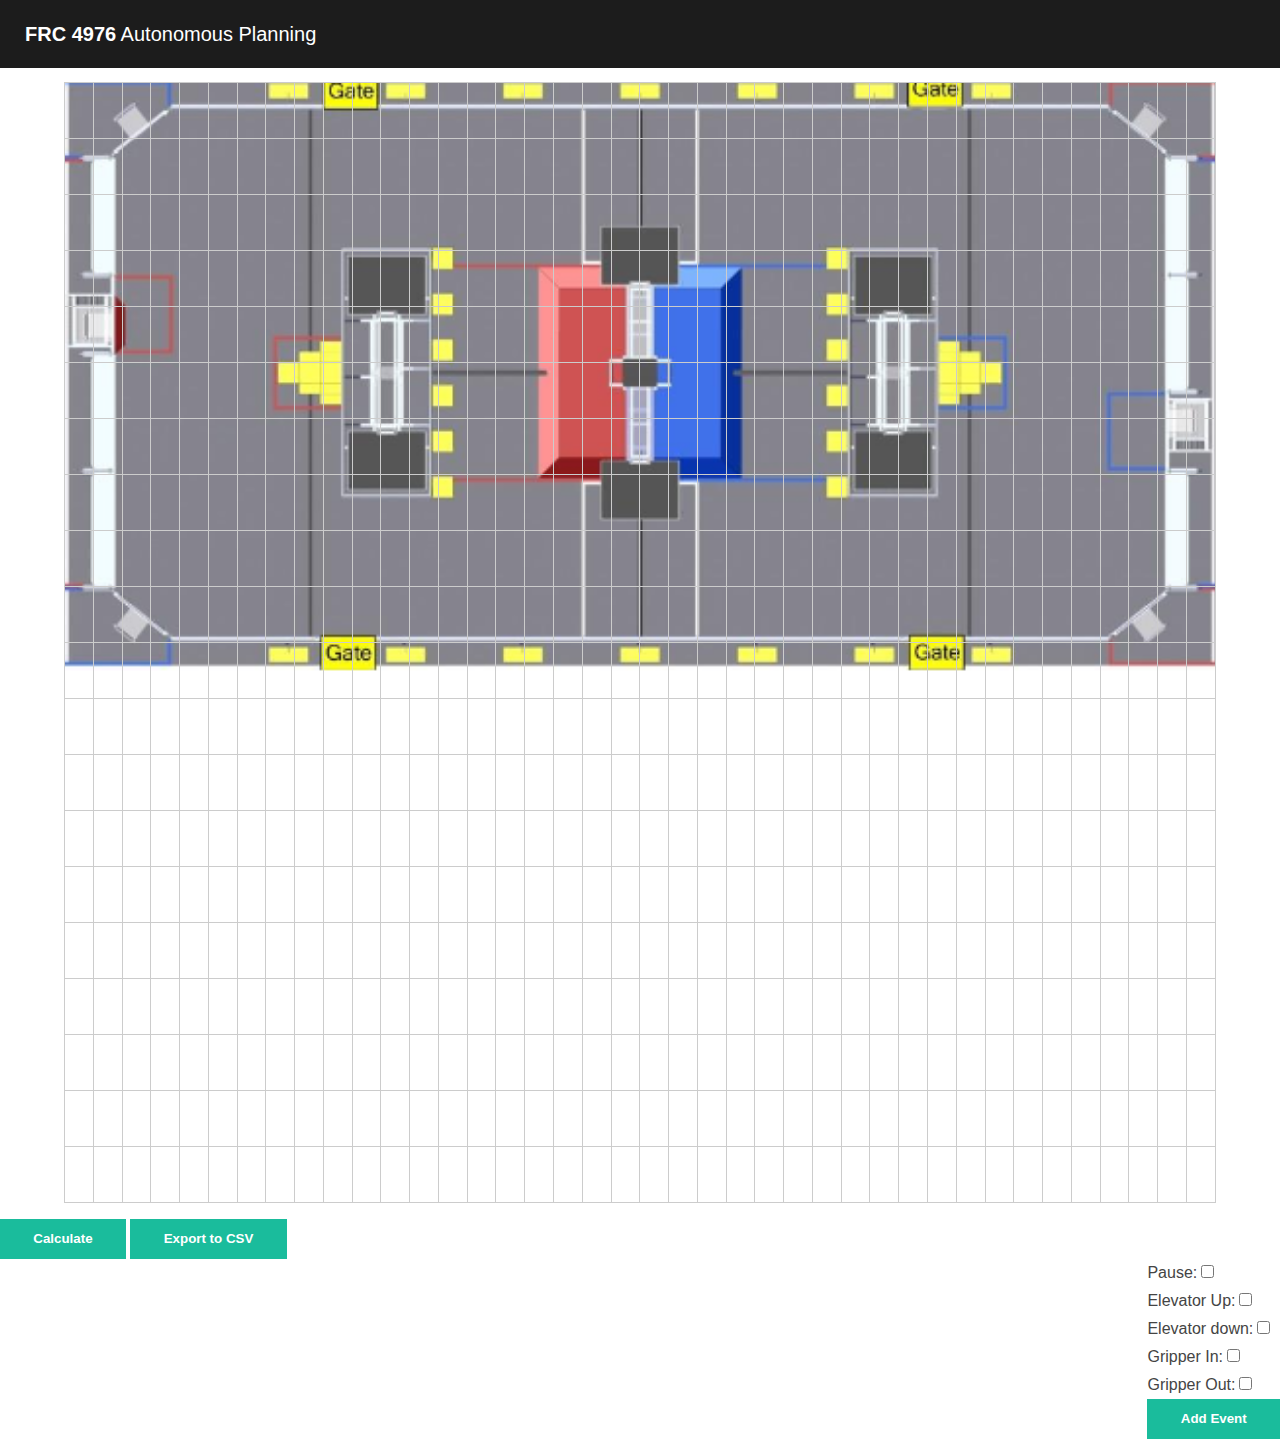
<file: index.html>
<!DOCTYPE html>
<html>
	<head>
		<title>Grid</title>
		<meta charset="UTF-8"> 
		<link rel="stylesheet" href="assets/css/main.css" />
		<link rel="shortcut icon" type="image/png" href="assets/img/favicon.ico"/>
		<script src="assets/js/victor1.js"></script>
		<script src="assets/js/victor.min.js"></script>
		<script src="assets/js/algebra-0.2.6.min.js"></script>
		<script src="assets/js/long_press.js"></script>
	</head>
	<body>
		<header id="header">
			<a href="index.html" class="logo"><strong>FRC 4976</strong> Autonomous Planning</a>
		</header>
		<section id="main">
			<div id="table" ></div>
			<div class="inner">
				<button onclick="calculate()">Calculate</button> 
				<button onclick="download()">Export to CSV</button> 
			</div>
			<div style="float:right">
				Pause:<input id="checkBox" name="pause"  value="pause" type="checkBox">
				<br />
				Elevator Up:<input id="checkBox"  name="elevator_up" value="elevator_up" type="checkBox">
				<br />
				Elevator down:<input id="checkBox"  name="elevator_down" value="elevator_down" type="checkBox">
				<br />
				Gripper In:<input id="checkBox" name="gripper_in" value="gripper_in" type="checkBox">
				<br />
				Gripper Out:<input id="checkBox" name="gripper_out" value="gripper_out" type="checkBox">
				<br />
				<button onclick="add_event()">Add Event</button>
			</div>
		</section>
		<script src="assets/js/grid.js"></script>
	</body>
</html>
</file>
<file: assets/css/main.css>
@charset "UTF-8";
@import url(font-awesome.min.css);
/*
@import url("https://fonts.googleapis.com/css?family=Lato:300,700,300italic,700italic");
*/
/*
	Binary by TEMPLATED
	templated.co @templatedco
	Released for free under the Creative Commons Attribution 3.0 license (templated.co/license)
*/

/* Reset */

	html, body, div, span, applet, object, iframe, h1, h2, h3, h4, h5, h6, p, blockquote, pre, a, abbr, acronym, address, big, cite, code, del, dfn, em, img, ins, kbd, q, s, samp, small, strike, strong, sub, sup, tt, var, b, u, i, center, dl, dt, dd, ol, ul, li, fieldset, form, label, legend, table, caption, tbody, tfoot, thead, tr, th, td, article, aside, canvas, details, embed, figure, figcaption, footer, header, hgroup, menu, nav, output, ruby, section, summary, time, mark, audio, video {
		margin: 0;
		padding: 0;
		border: 0;
		font-size: 100%;
		font: inherit;
		vertical-align: baseline;
	}

	article, aside, details, figcaption, figure, footer, header, hgroup, menu, nav, section {
		display: block;
	}

	body {
		line-height: 1;
	}

	ol, ul {
		list-style: none;
	}

	blockquote, q {
		quotes: none;
	}

	blockquote:before, blockquote:after, q:before, q:after {
		content: '';
		content: none;
	}


	body {
		-webkit-text-size-adjust: none;
	}

/* Box Model */

	*, *:before, *:after {
		-moz-box-sizing: border-box;
		-webkit-box-sizing: border-box;
		box-sizing: border-box;
	}



/* Grid */

	.row {
		border-bottom: solid 1px transparent;
		-moz-box-sizing: border-box;
		-webkit-box-sizing: border-box;
		box-sizing: border-box;
	}

	.row > * {
		float: left;
		-moz-box-sizing: border-box;
		-webkit-box-sizing: border-box;
		box-sizing: border-box;
	}

	.row:after, .row:before {
		content: '';
		display: block;
		clear: both;
		height: 0;
	}

	.row.uniform > * > :first-child {
		margin-top: 0;
	}

	.row.uniform > * > :last-child {
		margin-bottom: 0;
	}

	.row.\30 \25 > * {
		padding: 0 0 0 0em;
	}

	.row.\30 \25 {
		margin: 0 0 -1px 0em;
	}

	.row.uniform.\30 \25 > * {
		padding: 0em 0 0 0em;
	}

	.row.uniform.\30 \25 {
		margin: 0em 0 -1px 0em;
	}

	.row > * {
		padding: 0 0 0 2em;
	}

	.row {
		margin: 0 0 -1px -2em;
	}

	.row.uniform > * {
		padding: 2em 0 0 2em;
	}

	.row.uniform {
		margin: -2em 0 -1px -2em;
	}

	.row.\32 00\25 > * {
		padding: 0 0 0 4em;
	}

	.row.\32 00\25 {
		margin: 0 0 -1px -4em;
	}

	.row.uniform.\32 00\25 > * {
		padding: 4em 0 0 4em;
	}

	.row.uniform.\32 00\25 {
		margin: -4em 0 -1px -4em;
	}

	.row.\31 50\25 > * {
		padding: 0 0 0 3em;
	}

	.row.\31 50\25 {
		margin: 0 0 -1px -3em;
	}

	.row.uniform.\31 50\25 > * {
		padding: 3em 0 0 3em;
	}

	.row.uniform.\31 50\25 {
		margin: -3em 0 -1px -3em;
	}

	.row.\35 0\25 > * {
		padding: 0 0 0 1em;
	}

	.row.\35 0\25 {
		margin: 0 0 -1px -1em;
	}

	.row.uniform.\35 0\25 > * {
		padding: 1em 0 0 1em;
	}

	.row.uniform.\35 0\25 {
		margin: -1em 0 -1px -1em;
	}

	.row.\32 5\25 > * {
		padding: 0 0 0 0.5em;
	}

	.row.\32 5\25 {
		margin: 0 0 -1px -0.5em;
	}

	.row.uniform.\32 5\25 > * {
		padding: 0.5em 0 0 0.5em;
	}

	.row.uniform.\32 5\25 {
		margin: -0.5em 0 -1px -0.5em;
	}

	.\31 2u, .\31 2u\24 {
		width: 100%;
		clear: none;
		margin-left: 0;
	}

	.\31 1u, .\31 1u\24 {
		width: 91.6666666667%;
		clear: none;
		margin-left: 0;
	}

	.\31 0u, .\31 0u\24 {
		width: 83.3333333333%;
		clear: none;
		margin-left: 0;
	}

	.\39 u, .\39 u\24 {
		width: 75%;
		clear: none;
		margin-left: 0;
	}



	.\33 u, .\33 u\24 {
		width: 25%;
		clear: none;
		margin-left: 0;
	}

	.\32 u, .\32 u\24 {
		width: 16.6666666667%;
		clear: none;
		margin-left: 0;
	}






/* Basic */

	@-ms-viewport {
		width: device-width;
	}

	body {
		-ms-overflow-style: scrollbar;
	}

	@media screen and (max-width: 480px) {

		html, body {
			min-width: 320px;
		}

	}

	body {
		background: #fff;
	}

		body.is-loading *, body.is-loading *:before, body.is-loading *:after {
			-moz-animation: none !important;
			-webkit-animation: none !important;
			-ms-animation: none !important;
			animation: none !important;
			-moz-transition: none !important;
			-webkit-transition: none !important;
			-ms-transition: none !important;
			transition: none !important;
		}

/* Type */

	body {
		background-color: #fff;
		color: #444;
	}

	body, input, select, textarea {
		font-family: "Lato", Arial, Helvetica, sans-serif;
		font-size: 16pt;
		font-weight: 300;
		line-height: 1.75;
	}

		@media screen and (max-width: 1680px) {

			body, input, select, textarea {
				font-size: 13pt;
			}

		}

		@media screen and (max-width: 1280px) {

			body, input, select, textarea {
				font-size: 12pt;
			}

		}

	a {
		text-decoration: none;
	}

		a:hover {
			text-decoration: underline;
		}

	strong, b {
		font-weight: 700;
	}

	em, i {
		font-style: italic;
	}

	p {
		margin: 0 0 2em 0;
	}

	h1, h2, h3, h4, h5, h6 {
		font-weight: 700;
		line-height: 1.25;
		margin: 0 0 1em 0;
	}

		h1 a, h2 a, h3 a, h4 a, h5 a, h6 a {
			color: inherit;
		}

	h1 {
		font-size: 2.35em;
	}

	h2 {
		font-size: 1.75em;
	}

	h3 {
		font-size: 1.35em;
	}

	h4 {
		font-size: 1.1em;
	}

	h5 {
		font-size: 0.9em;
	}

	h6 {
		font-size: 0.7em;
	}

	sub {
		font-size: 0.8em;
		position: relative;
		top: 0.5em;
	}

	sup {
		font-size: 0.8em;
		position: relative;
		top: -0.5em;
	}

	blockquote {
		border-left: solid 4px;
		font-style: italic;
		margin: 0 0 2em 0;
		padding: 0.5em 0 0.5em 2em;
	}

	code {
		border-radius: 0;
		border: solid 1px;
		font-family: "Courier New", monospace;
		font-size: 0.9em;
		margin: 0 0.25em;
		padding: 0.25em 0.65em;
	}

	pre {
		-webkit-overflow-scrolling: touch;
		font-family: "Courier New", monospace;
		font-size: 0.9em;
		margin: 0 0 2em 0;
	}

		pre code {
			display: block;
			line-height: 1.75;
			padding: 1em 1.5em;
			overflow-x: auto;
		}

	hr {
		border: 0;
		border-bottom: solid 1px;
		margin: 2em 0;
	}

		hr.major {
			margin: 3em 0;
		}

	.align-left {
		text-align: left;
	}

	.align-center {
		text-align: center;
	}

	.align-right {
		text-align: right;
	}

	input, select, textarea {
		color: #555;
	}

	a {
		color: #1abc9c;
	}

	strong, b {
		color: #555;
	}

	h1, h2, h3, h4, h5, h6 {
		color: #555;
	}

	blockquote {
		border-left-color: rgba(144, 144, 144, 0.25);
	}

	code {
		background: rgba(144, 144, 144, 0.075);
		border-color: rgba(144, 144, 144, 0.25);
	}

	hr {
		border-bottom-color: rgba(144, 144, 144, 0.25);
	}


/* Button */

	input[type="submit"],
	input[type="reset"],
	input[type="button"],
	button,
	.button {
		-moz-appearance: none;
		-webkit-appearance: none;
		-ms-appearance: none;
		appearance: none;
		-moz-transition: background-color 0.2s ease-in-out, color 0.2s ease-in-out;
		-webkit-transition: background-color 0.2s ease-in-out, color 0.2s ease-in-out;
		-ms-transition: background-color 0.2s ease-in-out, color 0.2s ease-in-out;
		transition: background-color 0.2s ease-in-out, color 0.2s ease-in-out;
		border-radius: 0;
		border: 0;
		cursor: pointer;
		display: inline-block;
		font-weight: 700;
		height: 3em;
		line-height: 3em;
		padding: 0 2.5em;
		text-align: center;
		text-decoration: none;
		white-space: nowrap;
	}

		input[type="submit"]:hover,
		input[type="reset"]:hover,
		input[type="button"]:hover,
		button:hover,
		.button:hover {
			text-decoration: none;
		}

		input[type="submit"].icon,
		input[type="reset"].icon,
		input[type="button"].icon,
		button.icon,
		.button.icon {
			padding-left: 1.35em;
		}

			input[type="submit"].icon:before,
			input[type="reset"].icon:before,
			input[type="button"].icon:before,
			button.icon:before,
			.button.icon:before {
				margin-right: 0.5em;
			}

		input[type="submit"].fit,
		input[type="reset"].fit,
		input[type="button"].fit,
		button.fit,
		.button.fit {
			display: block;
			margin: 0 0 1em 0;
			width: 100%;
		}

		input[type="submit"].small,
		input[type="reset"].small,
		input[type="button"].small,
		button.small,
		.button.small {
			font-size: 0.8em;
		}

		input[type="submit"].big,
		input[type="reset"].big,
		input[type="button"].big,
		button.big,
		.button.big {
			font-size: 1.25em;
		}

		input[type="submit"].disabled, input[type="submit"]:disabled,
		input[type="reset"].disabled,
		input[type="reset"]:disabled,
		input[type="button"].disabled,
		input[type="button"]:disabled,
		button.disabled,
		button:disabled,
		.button.disabled,
		.button:disabled {
			-moz-pointer-events: none;
			-webkit-pointer-events: none;
			-ms-pointer-events: none;
			pointer-events: none;
			opacity: 0.25;
		}

		@media screen and (max-width: 480px) {

			input[type="submit"],
			input[type="reset"],
			input[type="button"],
			button,
			.button {
				padding: 0;
			}

		}

	input[type="submit"],
	input[type="reset"],
	input[type="button"],
	button,
	.button {
		background-color: #1abc9c;
		color: #fff !important;
	}

		input[type="submit"]:hover,
		input[type="reset"]:hover,
		input[type="button"]:hover,
		button:hover,
		.button:hover {
			background-color: #1dd2af;
		}

		input[type="submit"]:active,
		input[type="reset"]:active,
		input[type="button"]:active,
		button:active,
		.button:active {
			background-color: #17a689;
		}

		input[type="submit"].alt,
		input[type="reset"].alt,
		input[type="button"].alt,
		button.alt,
		.button.alt {
			background-color: transparent;
			box-shadow: inset 0 0 0 2px rgba(144, 144, 144, 0.25);
			color: #555 !important;
		}

			input[type="submit"].alt:hover,
			input[type="reset"].alt:hover,
			input[type="button"].alt:hover,
			button.alt:hover,
			.button.alt:hover {
				background-color: rgba(144, 144, 144, 0.075);
			}

			input[type="submit"].alt:active,
			input[type="reset"].alt:active,
			input[type="button"].alt:active,
			button.alt:active,
			.button.alt:active {
				background-color: rgba(144, 144, 144, 0.2);
			}

			input[type="submit"].alt.icon:before,
			input[type="reset"].alt.icon:before,
			input[type="button"].alt.icon:before,
			button.alt.icon:before,
			.button.alt.icon:before {
				color: #bbb;
			}

		input[type="submit"].special,
		input[type="reset"].special,
		input[type="button"].special,
		button.special,
		.button.special {
			background-color: #3498db;
			color: #fff !important;
		}

			input[type="submit"].special:hover,
			input[type="reset"].special:hover,
			input[type="button"].special:hover,
			button.special:hover,
			.button.special:hover {
				background-color: #4aa3df;
			}

			input[type="submit"].special:active,
			input[type="reset"].special:active,
			input[type="button"].special:active,
			button.special:active,
			.button.special:active {
				background-color: #258cd1;
			}

	
/* Table */

		.grid { margin:1em auto; border-collapse:collapse }

		.grid td {
		    cursor:pointer;
		    height:56px;
		    border:1px solid #ccc;
		    text-align:center;
		    font-family:sans-serif; font-size:13px
		    background-color: transparent;
		}

		.grid td.clicked {
		    background-color:lightgreen;
		}

		.grid td.unclicked {
		    background-color:transparent;
		}

		table {
			background: url("../img/field.png") no-repeat;
			background-size: 100%;
			margin: 0 0 2em 0;
			width: 90%;
		}


/* Header */

	body {
		padding-top: 4.125em;
	}

	#header {
		background: #1c1c1c;
		color: rgba(255, 255, 255, 0.75);
		cursor: default;
		height: 4.25em;
		left: 0;
		line-height: 4.25em;
		position: fixed;
		text-align: right;
		top: 0;
		width: 100%;
		z-index: 10001;
	}

		#header .logo {
			display: inline-block;
			height: inherit;
			left: 1.25em;
			line-height: inherit;
			margin: 0;
			padding: 0;
			position: absolute;
			top: 0;
			color: #fff;
			font-size: 1.25em;
			text-decoration: none;
		}

			#header .logo strong {
				color: inherit;
				font-weight: 700;
			}

		#header nav a {
			-moz-transition: color 0.2s ease-in-out;
			-webkit-transition: color 0.2s ease-in-out;
			-ms-transition: color 0.2s ease-in-out;
			transition: color 0.2s ease-in-out;
			display: inline-block;
			padding: 0 0.75em;
			color: inherit;
			text-decoration: none;
		}

			#header nav a:hover {
				color: #fff;
			}

			#header nav a[href="#menu"] {
				text-decoration: none;
				-webkit-tap-highlight-color: transparent;
			}

				#header nav a[href="#menu"]:before {
					content: "";
					-moz-osx-font-smoothing: grayscale;
					-webkit-font-smoothing: antialiased;
					font-family: FontAwesome;
					font-style: normal;
					font-weight: normal;
					text-transform: none !important;
				}

				#header nav a[href="#menu"]:before {
					margin: 0 0.5em 0 0;
				}

			#header nav a + a[href="#menu"]:last-child {
				border-left: solid 1px rgba(255, 255, 255, 0.25);
				padding-left: 1.25em;
				margin-left: 0.5em;
			}

			#header nav a:last-child {
				padding-right: 1.25em;
			}

			@media screen and (max-width: 736px) {

				#header nav a {
					padding: 0 0.5em;
				}

					#header nav a + a[href="#menu"]:last-child {
						padding-left: 1em;
						margin-left: 0.25em;
					}

					#header nav a:last-child {
						padding-right: 1em;
					}

			}

	@media screen and (max-width: 980px) {

		body {
			padding-top: 44px;
		}

		#header {
			height: 44px;
			line-height: 44px;
		}

			#header .logo {
				left: 1em;
				font-size: 1em;
			}

	}

	@media screen and (max-width: 480px) {

		#header {
			min-width: 320px;
		}

	}
</file>
